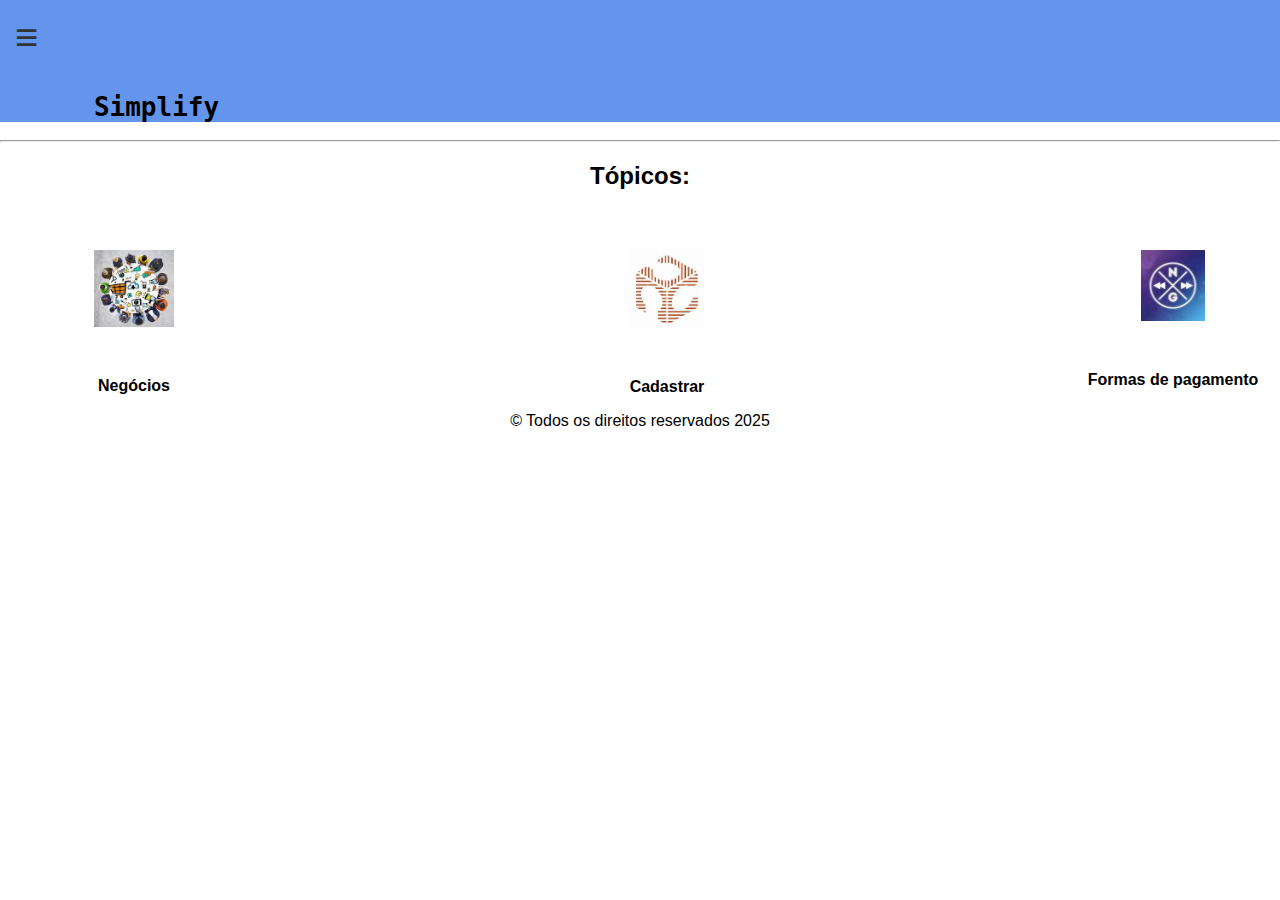
<file: index.html>
<!DOCTYPE html>
<html lang="en">
<head>
    <meta charset="UTF-8">
    <meta name="viewport" content="width=device-width, initial-scale=1.0">
    <link rel="stylesheet" href="Stylesheet/main.css">


    <title>Simplify - Sua Plataforma de negócios</title>
</head>
<body>
    <header>
       <button id="butt">≡</button>
       <nav id="menu"  class="hidden">

        <ul>
      
<li><a href="configuracoes.html">Configurações</a></li><br>
<li><a href="Quem somos.html">Quem somos?</a></li>
            


        </ul>


       </nav>

    <h1 id="titulo_principal">Simplify  </h1>
    </header>
    <hr>
    <H2>Tópicos:</H2>
<div class="container">
    <div class="item">
        
        <a id="neg" href="Negocios.html">
<img class="img" src="IMG/baixados.jpeg" alt="imagem de negocios"></a><strong><p class="name">Negócios</p></strong></div>
<div class="item">
    <a id="neg" href="cadastrar.html">
<img class="img" src="IMG/OIP.jpeg" alt="adicionar cadastros"></a><strong><p  class="name"  >Cadastrar</p></strong></div>
<div class="item">
    <a id="neg" href="formasdepagamento.html">
<img  class="img " src="IMG/baixados (1).jpeg" alt="formas de pagamento"></a><strong><p  class="name"  >Formas de pagamento</p></strong></div>

</div>
<script src="Scripts/scripts.js"></script>
</body>
<footer>&copy; Todos os direitos reservados 2025</footer>
</html>
</file>
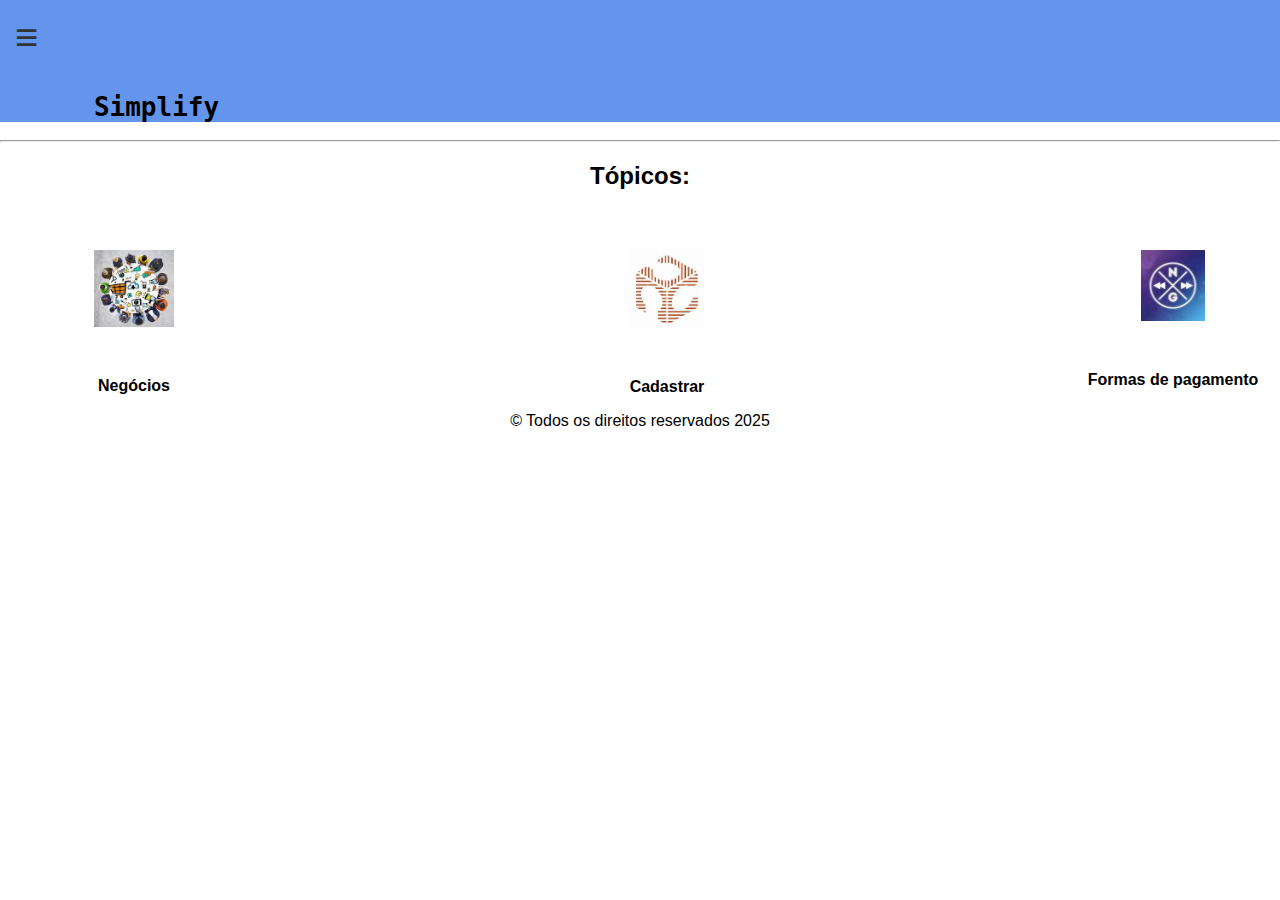
<file: simplify.html>
<!DOCTYPE html>
<html lang="en">
<head>
    <meta charset="UTF-8">
    <meta name="viewport" content="width=device-width, initial-scale=1.0">
    <link rel="stylesheet" href="Stylesheet/main.css">


    <title>Simplify - Sua Plataforma de negócios</title>
</head>
<body>
    <header>
       <button id="butt">≡</button>
       <nav id="menu"  class="hidden">

        <ul>
      
<li><a href="configuracoes.html">Configurações</a></li><br>
<li><a href="Quem somos.html">Quem somos?</a></li>
            


        </ul>


       </nav>

    <h1 id="titulo_principal">Simplify  </h1>
    </header>
    <hr>
    <H2>Tópicos:</H2>
<div class="container">
    <div class="item">
        
        <a id="neg" href="Negocios.html">
<img class="img" src="IMG/baixados.jpeg" alt="imagem de negocios"></a><strong><p class="name">Negócios</p></strong></div>
<div class="item">
    <a id="neg" href="cadastrar.html">
<img class="img" src="IMG/OIP.jpeg" alt="adicionar cadastros"></a><strong><p  class="name"  >Cadastrar</p></strong></div>
<div class="item">
    <a id="neg" href="formasdepagamento.html">
<img  class="img " src="IMG/baixados (1).jpeg" alt="formas de pagamento"></a><strong><p  class="name"  >Formas de pagamento</p></strong></div>

</div>
<script src="Scripts/scripts.js"></script>
</body>
<footer>&copy; Todos os direitos reservados 2025</footer>
</html>
</file>
<file: Stylesheet/main.css>
body{
    padding:0px;
    margin:0px;
    font-family: Arial, Helvetica, sans-serif;
    font-size:medium;
    text-align:center;
}


#neg {
    display: flex;
    flex-direction: column; 
    align-items: center; 
    justify-content: center; 
    text-align: center;
    
   
}
.img{
    height: 100px;
    padding: 40px;
   transition:transform 0.3s;

}
.img:hover{
transform:scale(1.1) ;
}




#titulo_principal{
    font-family:monospace ;
    text-wrap:nowrap;
    overflow: hidden;
    width: 20ch;
    animation: tipyng 3s  infinite alternate;
}
@keyframes tipyng {
    from{
        width:0ch;
    }
}<!--todos esses codigos aqui do titulo são para animar o texto 
#menu{
    display:inline-block;
    background: #333;
    color: aliceblue;
    padding:100px;
    position: absolute;
    top: 50px;
    right: 10px;
    width: 150px;
    border-radius: 5px;



}

#menu.show{
display: block;
background: #333;
    color: aliceblue;
    padding:100px;
    position: absolute;
    top: 50px;
    right: 10px;
    width: 150px;
    border-radius: 5px;




}
#menu {
    max-height: 0;
    overflow: hidden;
   
    display: none;
    position:absolute;
    top:60px;
    left:20px;
    background: #333 ;
    box-shadow: 0 8px 16px cornflowerblue;
    border-radius: 5px;
    z-index: 100;
    width: 200px;
    

}



li{

    list-style-type: none;
    border: 1px solid #ddd;
    color:white;
    
}

button{
    font-size: 24px;
    cursor: pointer;
}


#butt{
display: flow-root;
border:none;
cursor:pointer;
padding: 15px;
font-size: 40px;
color:#333;
background: none;
}


header{
    background-color:cornflowerblue;

}

#logo_do_site{
    padding:0px;
    margin:0px;
    display: flow-root;
}

.container{
    display: flex;
    justify-content: space-between;
    gap:10px;
}

.img{
    display: block;
    width: 30%;
    height: auto;

}

.item{
display:flex;
flex-direction: column;
align-items: center;
}

.name{
    margin-top: 10px;
}
</file>
